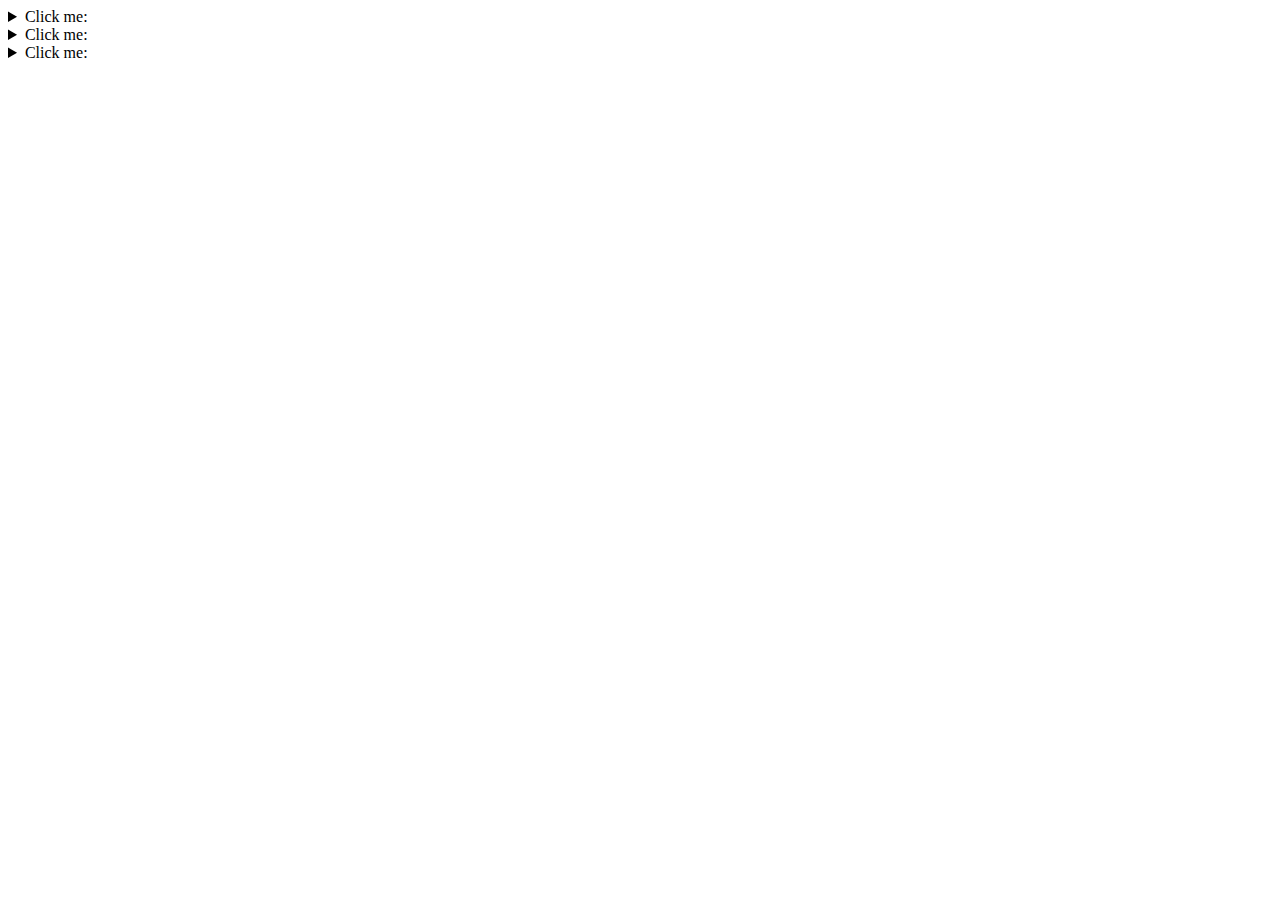
<file: Previous/Details-Polyfill.html>
<!DOCTYPE html>
<html lang="ru">

<head>
	<!-- Титульная фраза -->
	<title>4 14 7. 4 корвера, 14 аксаксов, 7 гарниромизов</title>
	<!-- Кодировка, описание страницы, адаптация для разных экранов и отображение в Edge -->
	<meta charset="utf-8">
	<meta name="description" content="Логика и оценка риска в джинджеринах">
	<meta name="viewport" content="width=device-width, initial-scale=1">
	<script>
		if (! ('open' in document.createElement('details'))) {
		  var s = document.createElement('script');
		  s.async = true;
		  s.src = 'https://rawgit.com/uniqname/Details-Polyfill/master/details.polyfill.min.js';
		  var scripts = document.getElementsByTagName('script');

		  var currentScript = scripts[scripts.length - 1];
		  currentScript.parentElement.insertBefore(s, document.currentScript);
		}
	</script>

</head>
<body>

	<details>
				<summary>Click me:
				</summary>
				Sasha</details>
	<details>
				<summary>Click me:
				</summary>
				Chernykh</details>
	<details>
				<summary>Click me:
				</summary>
				Fantasy</details>
</body>
</file>
